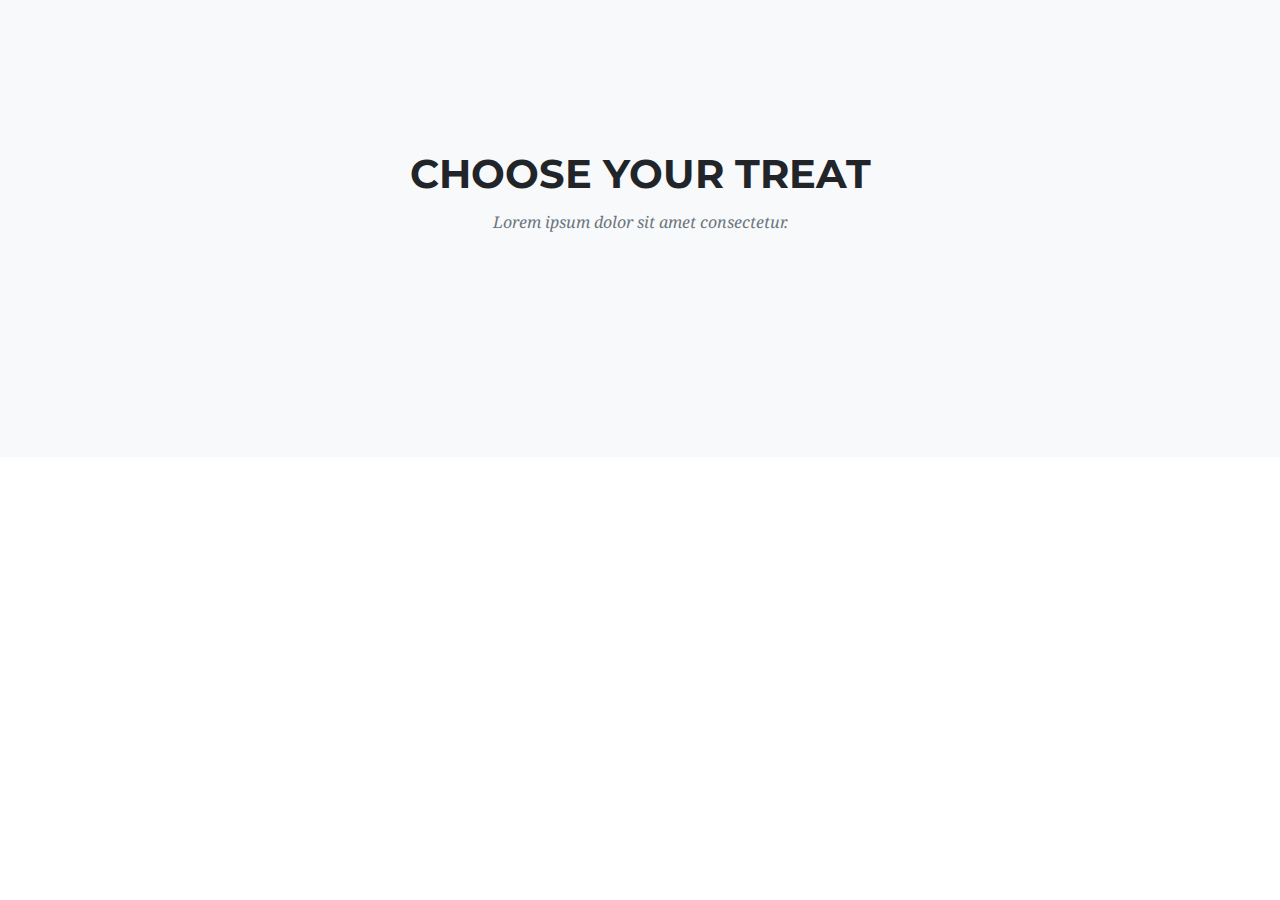
<file: treatmenu.html>
<head>

    <meta charset="utf-8">
    <meta name="viewport" content="width=device-width, initial-scale=1, shrink-to-fit=no">
    <meta name="description" content="">
    <meta name="author" content="">

    <title>Sweeter World - Start a subscription today</title>

    <!-- Bootstrap core CSS -->
    <link href="vendor/bootstrap/css/bootstrap.min.css" rel="stylesheet">

    <!-- Custom fonts for this template -->
    <link href="vendor/font-awesome/css/font-awesome.min.css" rel="stylesheet" type="text/css">
    <link href="https://fonts.googleapis.com/css?family=Montserrat:400,700" rel="stylesheet" type="text/css">
    <link href='https://fonts.googleapis.com/css?family=Kaushan+Script' rel='stylesheet' type='text/css'>
    <link href='https://fonts.googleapis.com/css?family=Droid+Serif:400,700,400italic,700italic' rel='stylesheet' type='text/css'>
    <link href='https://fonts.googleapis.com/css?family=Roboto+Slab:400,100,300,700' rel='stylesheet' type='text/css'>

    <!-- Custom styles for this template -->
    <link href="css/agency.css" rel="stylesheet">
      <link href="css/plan.css" rel="stylesheet">
      <link href="css/videobackground.css" rel="stylesheet">
        <link href="css/checkbox.css" rel="stylesheet">

  </head>

  <body id="page-top">




 <section class="bg-light">
      <div class="container">
        <div class="row">
          <div class="col-lg-12 text-center">
            <h2 class="section-heading text-uppercase">Choose your treat</h2>
            <h3 class="section-subheading text-muted">Lorem ipsum dolor sit amet consectetur.</h3>
          </div>
        </div>
</file>
<file: css/plan.css>
#answer1, #answer2 {display: none;}

#answer3 {display: initial;}
</file>
<file: css/videobackground.css>
{ box-sizing: border-box; }
.video-background {
  background: #000;
  position: absolute;
  top: 0; right: 0; bottom: 0; left: 0;
  z-index: -99;
}
.video-foreground,
.video-background iframe {
  position: absolute;
  top: 0;
  left: 0;
  width: 100%;
  height: 100%;
  pointer-events: none;
}
#vidtop-content {
	top: 0;
	color: #fff;
}
.vid-info { position: absolute; top: 0; right: 0; width: 33%; background: rgba(0,0,0,0.3); color: #fff; padding: 1rem; font-family: Avenir, Helvetica, sans-serif; }
.vid-info h1 { font-size: 2rem; font-weight: 700; margin-top: 0; line-height: 1.2; }
.vid-info a { display: block; color: #fff; text-decoration: none; background: rgba(0,0,0,0.5); transition: .6s background; border-bottom: none; margin: 1rem auto; text-align: center; }
@media (min-aspect-ratio: 16/9) {
  .video-foreground { height: 100%; }
}
@media (max-aspect-ratio: 16/9) {
  .video-foreground { width: 100%; }
}
@media all and (max-width: 600px) {
.vid-info { width: 50%; padding: .5rem; }
.vid-info h1 { margin-bottom: .2rem; }
}
@media all and (max-width: 500px) {
.vid-info .acronym { display: none; }
}
</file>
<file: css/checkbox.css>
/* The container */
.container1 {
    display: block;
    position: relative;
    padding-left: 35px;
    margin-bottom: 12px;
    cursor: pointer;
    font-size: 22px;
    -webkit-user-select: none;
    -moz-user-select: none;
    -ms-user-select: none;
    user-select: none;
}
.tastyItems {
  width: 250px;
  margin: 0 auto;
  text-align: left;
}/*  */

/* Hide the browser's default checkbox */
.con1tainer1 input {
    position: absolute;
    opacity: 0;
    cursor: pointer;
}

/* Create a custom checkbox */
.checkmark1 {
    position: relative;
    top: 0;
    left: 0;
    height: 25px;
    width: 25px;
    background-color: #eee;
}

/* On mouse-over, add a grey background color */
.con1tainer1:hover input ~ .checkmark1 {
    background-color: #ccc;
}

/* When the checkbox is checked, add a blue background */
.container1 input:checked ~ .checkmark1 {
    background-color: #049574;
}

/* Create the checkmark/indicator (hidden when not checked) */
.checkmark1:after {
    content: "";
    position: absolute;
    display: none;
}

/* Show the checkmark when checked */
.container input1:checked ~ .checkmark1:after {
    display: block;
}

/* Style the checkmark/indicator */
.container1 .checkmark1:after {
    left: 9px;
    top: 5px;
    width: 5px;
    height: 10px;
    border: solid black;
    border-width: 0 3px 3px 0;
    -webkit-transform: rotate(45deg);
    -ms-transform: rotate(45deg);
    transform: rotate(45deg);
}
</file>
<file: css/agency.css>
/*!
 * Start Bootstrap - Agency v4.1.1 (https://startbootstrap.com/template-overviews/agency)
 * Copyright 2013-2018 Start Bootstrap
 * Licensed under MIT (https://github.com/BlackrockDigital/startbootstrap-agency/blob/master/LICENSE)
 */
body {
  overflow-x: hidden;
  font-family: 'Roboto Slab', 'Helvetica Neue', Helvetica, Arial, sans-serif;
}

p {
  line-height: 1.75;
}

a {
  color: #05C79B;
}

a:hover {
  color: #049574;
}

.text-primary {
  color: #05C79B !important;
}

h1,
h2,
h3,
h4,
h5,
h6 {
  font-weight: 700;
  font-family: 'Montserrat', 'Helvetica Neue', Helvetica, Arial, sans-serif;
}

section {
  padding: 100px 0;
}

section h2.section-heading {
  font-size: 40px;
  margin-top: 0;
  margin-bottom: 15px;
}

section h3.section-subheading {
  font-size: 16px;
  font-weight: 400;
  font-style: italic;
  margin-bottom: 75px;
  text-transform: none;
  font-family: 'Droid Serif', 'Helvetica Neue', Helvetica, Arial, sans-serif;
}

@media (min-width: 768px) {
  section {
    padding: 150px 0;
  }
}

.btn {
  font-family: 'Montserrat', 'Helvetica Neue', Helvetica, Arial, sans-serif;
  font-weight: 700;
}

.backgroundshit{
    background-image: url("img/pattern_1.jpg");
    background-repeat: repeat-x;
}

.btn-xl {
  font-size: 20px;
  padding: 20px 40px;
}

.btn-primary {
  background-color: #05C79B;
  border-color: #05C79B;
}

#hola {
   color:black;
   background-color: white;
   border-color: black;
}




#hola:hover, #hola:active, #hola:focus {
    background-color: #05C79B;
    border-color: black;
}
.btn-primary:active, .btn-primary:focus, .btn-primary:hover {
  background-color: #05C79B !important;
  border-color: #05C79B !important;
  color: #03745a;
}

.btn-primary:active, .btn-primary:focus {
  box-shadow: 0 0 0 0.2rem rgb(3, 116, 90)!important;
}

::-moz-selection {
  background: #05C79B;
  text-shadow: none;
}

::selection {
  background: #05C79B;
  text-shadow: none;
}

img::selection {
  background: transparent;
}

img::-moz-selection {
  background: transparent;
}

#mainNav {
  background-color: #000000;
}

#mainNav .navbar-toggler {
  font-size: 12px;
  right: 0;
  padding: 13px;
  text-transform: uppercase;
  color: white;
  border: 0;
  background-color: #05C79B;
  font-family: 'Montserrat', 'Helvetica Neue', Helvetica, Arial, sans-serif;
}

#mainNav .navbar-brand {
  color: #ffffff;
  font-family: 'Kaushan Script', 'Helvetica Neue', Helvetica, Arial, cursive;
}

#mainNav .navbar-brand.active, #mainNav .navbar-brand:active, #mainNav .navbar-brand:focus, #mainNav .navbar-brand:hover {
  color: #03644e;
}

#mainNav .navbar-nav .nav-item .nav-link {
  font-size: 90%;
  font-weight: 400;
  padding: 0.75em 0;
  letter-spacing: 1px;
  color: white;
  font-family: 'Montserrat', 'Helvetica Neue', Helvetica, Arial, sans-serif;
  color: #05c79b;
}

#mainNav .navbar-nav .nav-item .nav-link.active, #mainNav .navbar-nav .nav-item .nav-link:hover {
  color: black;
}

@media (min-width: 992px) {
  #mainNav {
    padding-top: 25px;
    padding-bottom: 25px;
    -webkit-transition: padding-top 0.3s, padding-bottom 0.3s;
    -moz-transition: padding-top 0.3s, padding-bottom 0.3s;
    transition: padding-top 0.3s, padding-bottom 0.3s;
    border: none;
    background-color: white;
  }
  #mainNav .navbar-brand {
    font-size: 1.75em;
    -webkit-transition: all 0.3s;
    -moz-transition: all 0.3s;
    transition: all 0.3s;
  }
  #mainNav .navbar-nav .nav-item .nav-link {
    padding: 1.1em 1em !important;
  }
  #mainNav.navbar-shrink {
    padding-top: 0;
    padding-bottom: 0;
    background-color: white;
  }
  #mainNav.navbar-shrink .navbar-brand {
    font-size: 1.25em;
    padding: 12px 0;
  }
}


 /*!header.masthead {
  text-align: center;
  color: white;
  background-image: url("#");
  background-repeat: no-repeat;
  background-attachment: scroll;
  background-position: center center;
  -webkit-background-size: cover;
  -moz-background-size: cover;
  -o-background-size: cover;
  background-size: cover;
    overflow: hidden;
} */
----------------------------------------------------------
.shitthefck{
    background-image: repeat-x;
}

*{ box-sizing: border-box; }
.video-background {
  background: #000;
  position: fixed;
  top: 0; right: 0; bottom: 0; left: 0;
  z-index: -99;
}
.video-foreground,
.video-background iframe {
  position: absolute;
  top: 0;
  left: 0;
  width: 100%;
  height: 100%;
  pointer-events: none;
}
#vidtop-content {
	top: 0;
	color: #fff;
}
.vid-info { position: absolute; top: 0; right: 0; width: 33%; background: rgba(0,0,0,0.3); color: #fff; padding: 1rem; font-family: Avenir, Helvetica, sans-serif; }
.vid-info h1 { font-size: 2rem; font-weight: 700; margin-top: 0; line-height: 1.2; }
.vid-info a { display: block; color: #fff; text-decoration: none; background: rgba(0,0,0,0.5); transition: .6s background; border-bottom: none; margin: 1rem auto; text-align: center; }
@media (min-aspect-ratio: 16/9) {
  .video-foreground { height: 300%; top: -100%; }
}
@media (max-aspect-ratio: 16/9) {
  .video-foreground { width: 300%; left: -100%; }
}
@media all and (max-width: 600px) {
.vid-info { width: 50%; padding: .5rem; }
.vid-info h1 { margin-bottom: .2rem; }
}
@media all and (max-width: 500px) {
.vid-info .acronym { display: none; }
}
--------------------------------------------

header.masthead .intro-text {
  padding-top: 150px;
  padding-bottom: 100px;
}

header.masthead .intro-text .intro-lead-in {
  font-size: 22px;
  font-style: italic;
  line-height: 22px;
  margin-bottom: 10px;
  font-family: 'Droid Serif', 'Helvetica Neue', Helvetica, Arial, sans-serif;
  color: #fff;
}

header.masthead .intro-text .intro-heading {
  font-size: 50px;
  font-weight: 700;
  line-height: 50px;
  margin-bottom: 15px;
  font-family: 'Montserrat', 'Helvetica Neue', Helvetica, Arial, sans-serif;
  color: #fff;
}

@media (min-width: 768px) {
  header.masthead .intro-text {
    padding-top: 300px;
    padding-bottom: 200px;
  }
  header.masthead .intro-text .intro-lead-in {
    font-size: 40px;
    font-style: italic;
    line-height: 40px;
    margin-bottom: 25px;
    font-family: 'Droid Serif', 'Helvetica Neue', Helvetica, Arial, sans-serif;
    color: #fff;
  }
  header.masthead .intro-text .intro-heading {
    font-size: 75px;
    font-weight: 700;
    line-height: 75px;
    margin-bottom: 50px;
    font-family: 'Montserrat', 'Helvetica Neue', Helvetica, Arial, sans-serif;
    color: #fff;
  }
}

.carousel-control-prev-icon,
.carousel-control-next-icon {
  height: 200px;
  width: 20px;
  outline: black;
  background-size: 100%, 100%;
  border: none;
  background-image: none;
  cursor: pointer;

}

.carousel-control-next-icon:after
{
  content: '>';
  font-size: 60px;
  color: black;
    width: 15%;
    height: 60px;
    z-index: 2;
    position: absolute;
}

.carousel-control-prev-icon:after {
  content: '<';
  font-size: 60px;
  color: black;
    width: 15%;
    height: 60px;
    z-index: 2;
    position: absolute;
}

.service-heading {
  margin: 15px 0;
  text-transform: none;
}

#portfolio .portfolio-item {
  right: 0;
  margin: 0 0 15px;
}

#portfolio .portfolio-item .portfolio-link {
  position: relative;
  display: block;
  max-width: 400px;
  margin: 0 auto;
  cursor: pointer;
}

#portfolio .portfolio-item .portfolio-link .portfolio-hover {
  position: absolute;
  width: 100%;
  height: 100%;
  -webkit-transition: all ease 0.5s;
  -moz-transition: all ease 0.5s;
  transition: all ease 0.5s;
  opacity: 0;
  background: rgb(5, 199, 155);
}

#portfolio .portfolio-item .portfolio-link .portfolio-hover:hover {
  opacity: 1;
}

#portfolio .portfolio-item .portfolio-link .portfolio-hover .portfolio-hover-content {
  font-size: 20px;
  position: absolute;
  top: 50%;
  width: 100%;
  height: 20px;
  margin-top: -12px;
  text-align: center;
  color: white;
}

#portfolio .portfolio-item .portfolio-link .portfolio-hover .portfolio-hover-content i {
  margin-top: -12px;
}

#portfolio .portfolio-item .portfolio-link .portfolio-hover .portfolio-hover-content h3,
#portfolio .portfolio-item .portfolio-link .portfolio-hover .portfolio-hover-content h4 {
  margin: 0;
}

#portfolio .portfolio-item .portfolio-caption {
  max-width: 400px;
  margin: 0 auto;
  padding: 25px;
  text-align: center;
  background-color: #fff;
}

#portfolio .portfolio-item .portfolio-caption h4 {
  margin: 0;
  text-transform: none;
}

#portfolio .portfolio-item .portfolio-caption p {
  font-size: 16px;
  font-style: italic;
  margin: 0;
  font-family: 'Droid Serif', 'Helvetica Neue', Helvetica, Arial, sans-serif;
}

#portfolio * {
  z-index: 2;
}

@media (min-width: 767px) {
  #portfolio .portfolio-item {
    margin: 0 0 30px;
  }
}

.portfolio-modal {
  padding-right: 0px !important;
}

.portfolio-modal .modal-dialog {
  margin: 1rem;
  max-width: 100vw;
}

.portfolio-modal .modal-content {
  padding: 100px 0;
  text-align: center;
}

.portfolio-modal .modal-content h2 {
  font-size: 3em;
  margin-bottom: 15px;
}

.portfolio-modal .modal-content p {
  margin-bottom: 30px;
}

.portfolio-modal .modal-content p.item-intro {
  font-size: 16px;
  font-style: italic;
  margin: 20px 0 30px;
  font-family: 'Droid Serif', 'Helvetica Neue', Helvetica, Arial, sans-serif;
}

.portfolio-modal .modal-content ul.list-inline {
  margin-top: 0;
  margin-bottom: 30px;
}

.portfolio-modal .modal-content img {
  margin-bottom: 30px;
}

.portfolio-modal .modal-content button {
  cursor: pointer;
}

.portfolio-modal .close-modal {
  position: absolute;
  top: 25px;
  right: 25px;
  width: 75px;
  height: 75px;
  cursor: pointer;
  background-color: transparent;
}

.portfolio-modal .close-modal:hover {
  opacity: 0.3;
}

.portfolio-modal .close-modal .lr {
  /* Safari and Chrome */
  z-index: 1051;
  width: 1px;
  height: 75px;
  margin-left: 35px;
  /* IE 9 */
  -webkit-transform: rotate(45deg);
  -ms-transform: rotate(45deg);
  transform: rotate(45deg);
  background-color: #212529;
}

.portfolio-modal .close-modal .lr .rl {
  /* Safari and Chrome */
  z-index: 1052;
  width: 1px;
  height: 75px;
  /* IE 9 */
  -webkit-transform: rotate(90deg);
  -ms-transform: rotate(90deg);
  transform: rotate(90deg);
  background-color: #212529;
}

.timeline {
  position: relative;
  padding: 0;
  list-style: none;
}

.timeline:before {
  position: absolute;
  top: 0;
  bottom: 0;
  left: 40px;
  width: 2px;
  margin-left: -1.5px;
  content: '';
  background-color: #e9ecef;
}

.timeline > li {
  position: relative;
  min-height: 50px;
  margin-bottom: 50px;
}

.timeline > li:after, .timeline > li:before {
  display: table;
  content: ' ';
}

.timeline > li:after {
  clear: both;
}

.timeline > li .timeline-panel {
  position: relative;
  float: right;
  width: 100%;
  padding: 0 20px 0 100px;
  text-align: left;
}

.timeline > li .timeline-panel:before {
  right: auto;
  left: -15px;
  border-right-width: 15px;
  border-left-width: 0;
}

.timeline > li .timeline-panel:after {
  right: auto;
  left: -14px;
  border-right-width: 14px;
  border-left-width: 0;
}

.timeline > li .timeline-image {
  position: absolute;
  z-index: 100;
  left: 0;
  width: 80px;
  height: 80px;
  margin-left: 0;
  text-align: center;
  color: white;
  border: 7px solid #e9ecef;
  border-radius: 100%;
  background-color: #05C79B;
}

.timeline > li .timeline-image h4 {
  font-size: 10px;
  line-height: 14px;
  margin-top: 12px;
}

.timeline > li.timeline-inverted > .timeline-panel {
  float: right;
  padding: 0 20px 0 100px;
  text-align: left;
}

.timeline > li.timeline-inverted > .timeline-panel:before {
  right: auto;
  left: -15px;
  border-right-width: 15px;
  border-left-width: 0;
}

.timeline > li.timeline-inverted > .timeline-panel:after {
  right: auto;
  left: -14px;
  border-right-width: 14px;
  border-left-width: 0;
}

.timeline > li:last-child {
  margin-bottom: 0;
}

.timeline .timeline-heading h4 {
  margin-top: 0;
  color: inherit;
}

.timeline .timeline-heading h4.subheading {
  text-transform: none;
}

.timeline .timeline-body > ul,
.timeline .timeline-body > p {
  margin-bottom: 0;
}

@media (min-width: 768px) {
  .timeline:before {
    left: 50%;
  }
  .timeline > li {
    min-height: 100px;
    margin-bottom: 100px;
  }
  .timeline > li .timeline-panel {
    float: left;
    width: 41%;
    padding: 0 20px 20px 30px;
    text-align: right;
  }
  .timeline > li .timeline-image {
    left: 50%;
    width: 100px;
    height: 100px;
    margin-left: -50px;
  }
  .timeline > li .timeline-image h4 {
    font-size: 13px;
    line-height: 18px;
    margin-top: 16px;
  }
  .timeline > li.timeline-inverted > .timeline-panel {
    float: right;
    padding: 0 30px 20px 20px;
    text-align: left;
  }
}

@media (min-width: 992px) {
  .timeline > li {
    min-height: 150px;
  }
  .timeline > li .timeline-panel {
    padding: 0 20px 20px;
  }
  .timeline > li .timeline-image {
    width: 150px;
    height: 150px;
    margin-left: -75px;
  }
  .timeline > li .timeline-image h4 {
    font-size: 18px;
    line-height: 26px;
    margin-top: 30px;
  }
  .timeline > li.timeline-inverted > .timeline-panel {
    padding: 0 20px 20px;
  }
}

@media (min-width: 1200px) {
  .timeline > li {
    min-height: 170px;
  }
  .timeline > li .timeline-panel {
    padding: 0 20px 20px 100px;
  }
  .timeline > li .timeline-image {
    width: 170px;
    height: 170px;
    margin-left: -85px;
  }
  .timeline > li .timeline-image h4 {
    margin-top: 40px;
  }
  .timeline > li.timeline-inverted > .timeline-panel {
    padding: 0 100px 20px 20px;
  }
}

.team-member {
  margin-bottom: 50px;
  text-align: center;
}

.team-member img {
  width: 225px;
  height: 225px;
  border: 7px solid #fff;
}

.team-member h4 {
  margin-top: 25px;
  margin-bottom: 0;
  text-transform: none;
}

.team-member p {
  margin-top: 0;
}

section#contact {
  background-color: #212529;
  background-image: url("../img/map-image.png");
  background-repeat: no-repeat;
  background-position: center;
}

section#contact .section-heading {
  color: #fff;
}

section#contact .form-group {
  margin-bottom: 25px;
}

section#contact .form-group input,
section#contact .form-group textarea {
  padding: 20px;
}

section#contact .form-group input.form-control {
  height: auto;
}

section#contact .form-group textarea.form-control {
  height: 248px;
}

section#contact .form-control:focus {
  border-color: #05C79B;
  box-shadow: none;
}

section#contact ::-webkit-input-placeholder {
  font-weight: 700;
  color: #ced4da;
  font-family: 'Montserrat', 'Helvetica Neue', Helvetica, Arial, sans-serif;
}

section#contact :-moz-placeholder {
  font-weight: 700;
  color: #ced4da;
  /* Firefox 18- */
  font-family: 'Montserrat', 'Helvetica Neue', Helvetica, Arial, sans-serif;
}

section#contact ::-moz-placeholder {
  font-weight: 700;
  color: #ced4da;
  /* Firefox 19+ */
  font-family: 'Montserrat', 'Helvetica Neue', Helvetica, Arial, sans-serif;
}

section#contact :-ms-input-placeholder {
  font-weight: 700;
  color: #ced4da;
  font-family: 'Montserrat', 'Helvetica Neue', Helvetica, Arial, sans-serif;
}

.activeMonth {
  background-color: #05C79B !important;
  border-color: #05C79B !important;
  color: white !important;
}
.activeItem {
  background-color: #05C79B !important;
  border-color: #05C79B !important;
  color: white !important;
}

footer {
  padding: 25px 0;
  text-align: center;
}

footer span.copyright {
  font-size: 90%;
  line-height: 40px;
  text-transform: none;
  font-family: 'Montserrat', 'Helvetica Neue', Helvetica, Arial, sans-serif;
}

footer ul.quicklinks {
  font-size: 90%;
  line-height: 40px;
  margin-bottom: 0;
  text-transform: none;
  font-family: 'Montserrat', 'Helvetica Neue', Helvetica, Arial, sans-serif;
}

ul.social-buttons {
  margin-bottom: 0;
}

ul.social-buttons li a {
  font-size: 20px;
  line-height: 40px;
  display: block;
  width: 40px;
  height: 40px;
  -webkit-transition: all 0.3s;
  -moz-transition: all 0.3s;
  transition: all 0.3s;
  color: white;
  border-radius: 100%;
  outline: none;
  background-color: #212529;
}

ul.social-buttons li a:active, ul.social-buttons li a:focus, ul.social-buttons li a:hover {
  background-color: #05C79B;
}
.centerFormFields {
  width: 448px;
  margin: 0 auto;

}
.centerFormFields input {
  margin-bottom: 10px;
}
</file>
